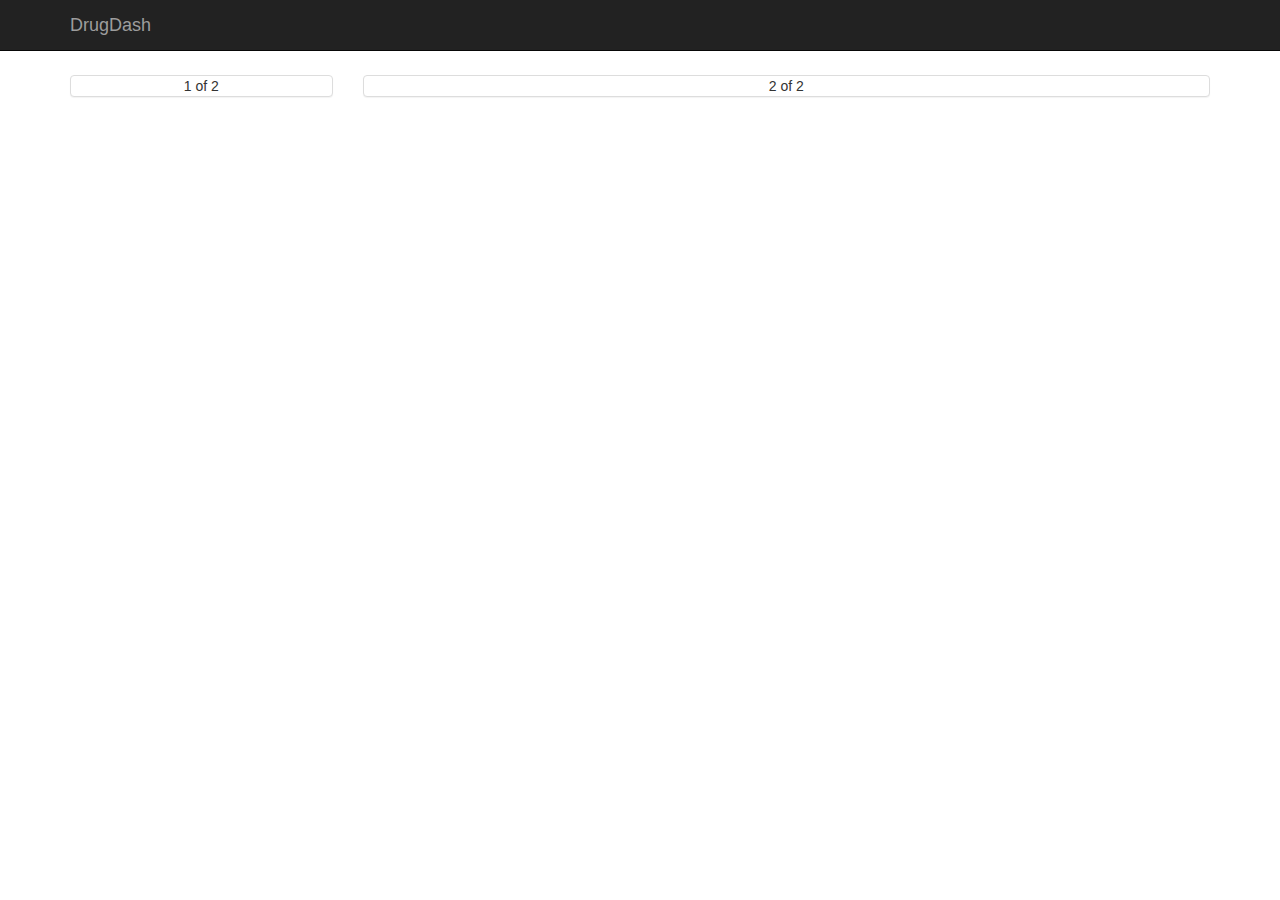
<file: dashboard.html>
<!DOCTYPE html>
<html lang="en">
<head>
    <meta charset="utf-8">
    <meta http-equiv="X-UA-Compatible" content="IE=edge">
    <meta name="viewport" content="width=device-width, initial-scale=1">
    <!-- The above 3 meta tags *must* come first in the head; any other head content must come *after* these tags -->
    <meta name="description" content="">
    <meta name="author" content="">
    <link rel="icon" href="../../favicon.ico">

    <title>DrugDash</title>

    <!-- Bootstrap CDN -->
    <link href="https://maxcdn.bootstrapcdn.com/bootstrap/3.3.7/css/bootstrap.min.css" rel="stylesheet">

    <!-- Custom ss-->
    <link href="css/dash.css" rel="stylesheet">
</head>

<body>
    <nav class="navbar navbar-inverse navbar-fixed-top">
        <div class="container">
            <div class="navbar-header">
                <button type="button" class="navbar-toggle collapsed" data-toggle="collapse" data-target="#navbar" aria-expanded="false" aria-controls="navbar">
                    <span class="sr-only">Toggle navigation</span>
                    <span class="icon-bar"></span>
                    <span class="icon-bar"></span>
                    <span class="icon-bar"></span>
                </button>
                <a class="navbar-brand" href="#">DrugDash</a>
            </div>
            <div id="navbar" class="collapse navbar-collapse">
                <ul class="nav navbar-nav"></ul>
            </div><!--/.nav-collapse -->
        </div>
    </nav>

    <div class="container" id="main-container">
    <div class="row justify-content-md-center">
         <div class="col-md-3">
               <div class="panel panel-default">
                1 of 2
               </div>
        </div>
    <div class="col-md-9">
    <div class="panel panel-default">
      2 of 2
    </div>
  </div>
<div class ="row">
    
        </div>
    </div><!-- /.container -->
    <!--Bootstrap CDN-->
    <script type="text/javascript" src="https://code.jquery.com/jquery-3.1.1.js"></script>
    <script src="https://maxcdn.bootstrapcdn.com/bootstrap/3.3.7/js/bootstrap.min.js"></script>
    <script src="http://code.highcharts.com/highcharts.js"></script>
    <script src="js/dash.js"></script>
</body>
</html>
</file>
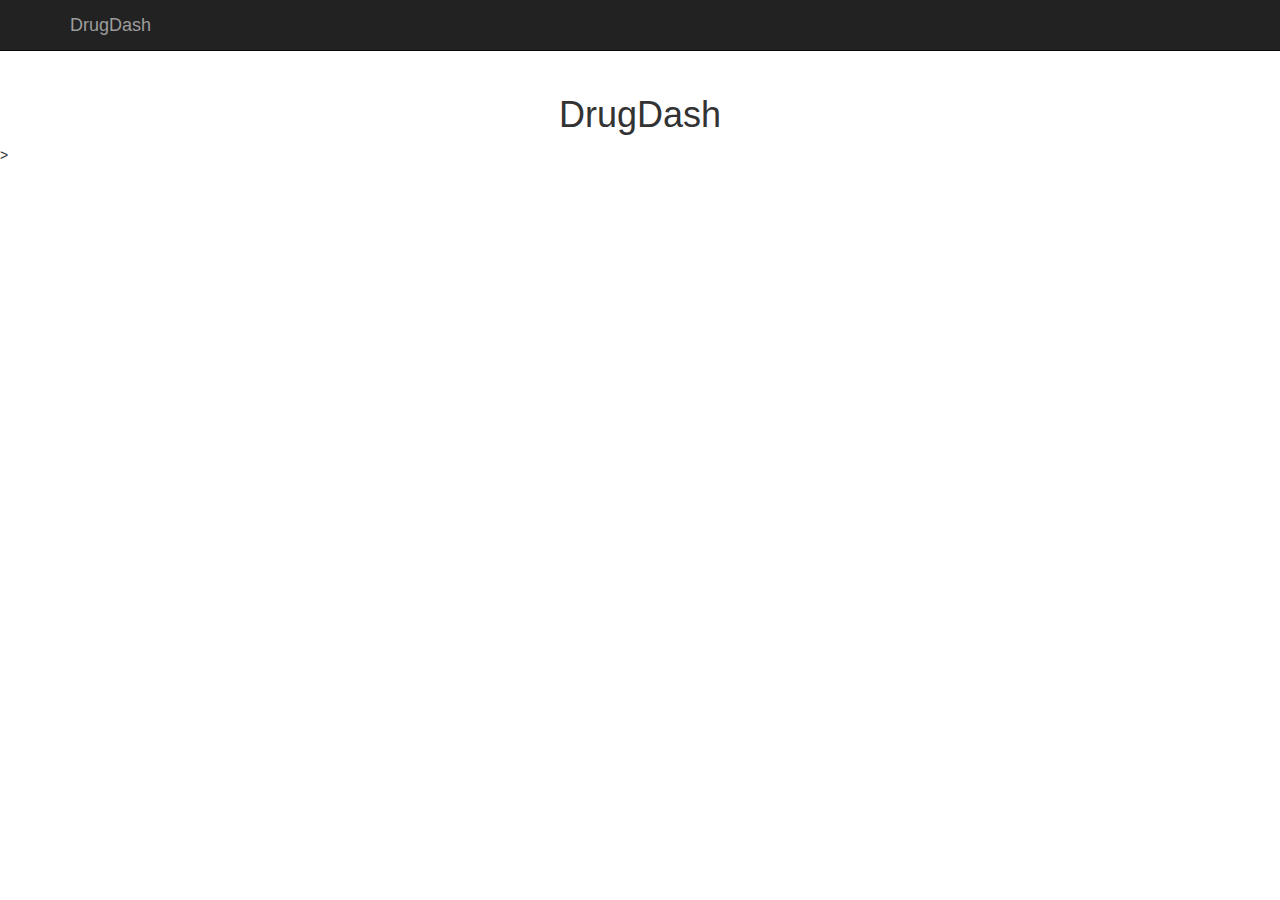
<file: district.html>
<!DOCTYPE html>
<html lang="en">
<head>
    <meta charset="utf-8">
    <meta http-equiv="X-UA-Compatible" content="IE=edge">
    <meta name="viewport" content="width=device-width, initial-scale=1">
    <!-- The above 3 meta tags *must* come first in the head; any other head content must come *after* these tags -->
    <meta name="description" content="">
    <meta name="author" content="">
    <link rel="icon" href="../../favicon.ico">

    <title>DrugDash</title>

    <!-- Bootstrap CDN -->
    <link href="https://maxcdn.bootstrapcdn.com/bootstrap/3.3.7/css/bootstrap.min.css" rel="stylesheet">

    <!-- Custom ss-->
    <link href="css/dash.css" rel="stylesheet">
</head>

<body>
    <nav class="navbar navbar-inverse navbar-fixed-top">
        <div class="container">
            <div class="navbar-header">
                <button type="button" class="navbar-toggle collapsed" data-toggle="collapse" data-target="#navbar" aria-expanded="false" aria-controls="navbar">
                    <span class="sr-only">Toggle navigation</span>
                    <span class="icon-bar"></span>
                    <span class="icon-bar"></span>
                    <span class="icon-bar"></span>
                </button>
                <a class="navbar-brand" href="#">DrugDash</a>
            </div>
            <div id="navbar" class="collapse navbar-collapse">
                <ul class="nav navbar-nav"></ul>
            </div><!--/.nav-collapse -->
        </div>
    </nav>

    <div class="container" id="main-container">
        <div class="row" id="example">
            <h1>DrugDash</h1>
        </div>
    </div><!-- /.container -->
    <!--Bootstrap CDN-->
    <script type="text/javascript" src="https://code.jquery.com/jquery-3.1.1.js"></script>>
    <script src="https://maxcdn.bootstrapcdn.com/bootstrap/3.3.7/js/bootstrap.min.js"></script>
    <script src="js/dash.js"></script>
</body>
</html>
</file>
<file: css/dash.css>
#main-container{
	 margin-top: 75px;  
	 text-align: center;
}
</file>
